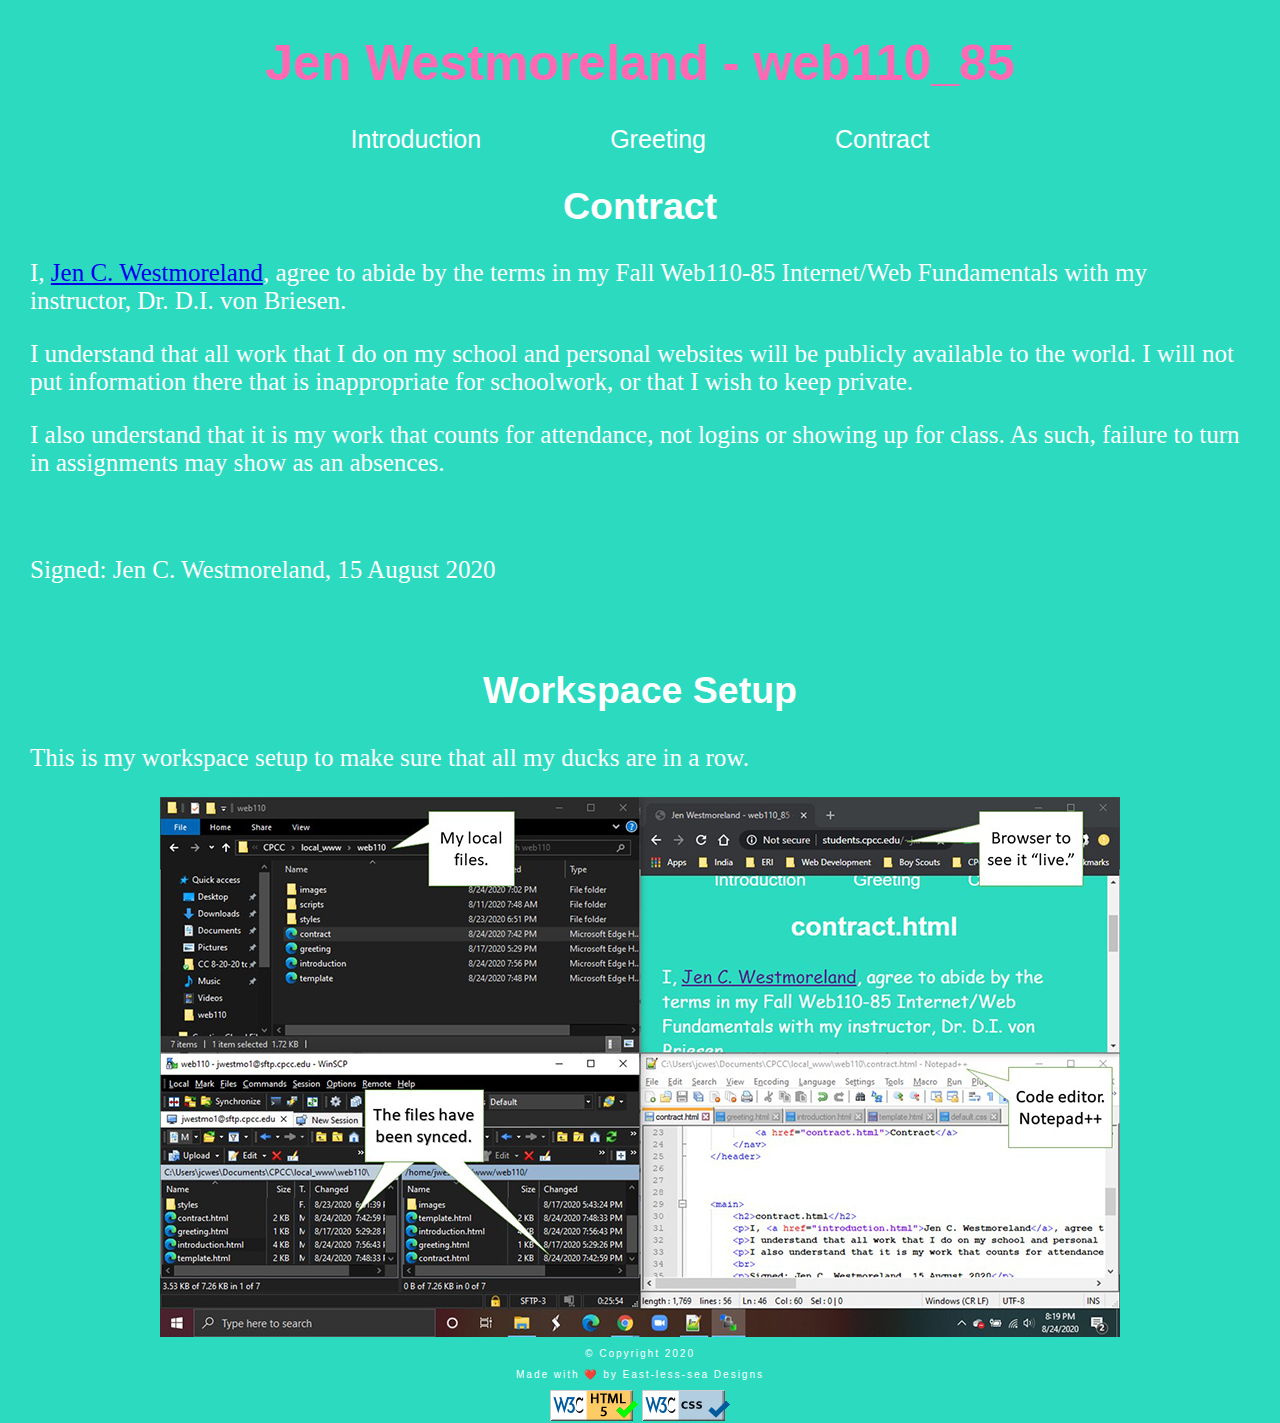
<file: contract.html>
<!DOCTYPE html>
	<html lang="en">
	
<head>
	<meta charset="utf-8">
	<!--
	Title - Change me!
	-->
	<title>Jen Westmoreland - web110_85 - Contract</title>
	<link rel="stylesheet" type="text/css" href="styles/default.css">
</head>


<body>
	<header>
		<!--
		Main heading - Change me!
		-->
		<h1>Jen Westmoreland - web110_85</h1>
		<nav>
			<a href="introduction.html">Introduction</a>
			<a href="greeting.html">Greeting</a>
			<a href="contract.html">Contract</a>
		</nav>
	</header>
	
	
	
	<main>
		<h2>Contract</h2>
		<p>I, <a href="introduction.html">Jen C. Westmoreland</a>, agree to abide by the terms in my Fall Web110-85 Internet/Web Fundamentals with my instructor, Dr. D.I. von Briesen.</p>
		<p>I understand that all work that I do on my school and personal websites will be publicly available to the world. I will not put information there that is inappropriate for schoolwork, or that I wish to keep private.</p>
		<p>I also understand that it is my work that counts for attendance, not logins or showing up for class. As such, failure to turn in assignments may show as an absences.</p>
		<br>
		<p>Signed: Jen C. Westmoreland, 15 August 2020</p>
		<br>

		<h2>Workspace Setup</h2>
		<p>This is my workspace setup to make sure that all my ducks are in a row.</p>
		<a href="images/workspacesetuporig.jpg"><img src="images/workspacesetup.jpg" alt="One quarter page set ups"></a>
		
	</main>
	
	<footer>
    <div class="navbar fixed-bottom">
      <div class="footer">
        <p>© Copyright 2020</p>
      </div>
      <div class="footer">
        <p>Made with ❤️ by East-less-sea Designs</p>
		<a href="http://validator.w3.org/check?uri=referer"><img src="images/button_html5_yellow.gif" alt="Yellow HTML5 validation button"></a>
		<a href="http://jigsaw.w3.org/css-validator/check/referer"><img src="images/button_css3_blue.gif" alt="Blue CSS3 validation button"></a>
      </div>
    </div>
	</footer>


</body>


</html>
</file>
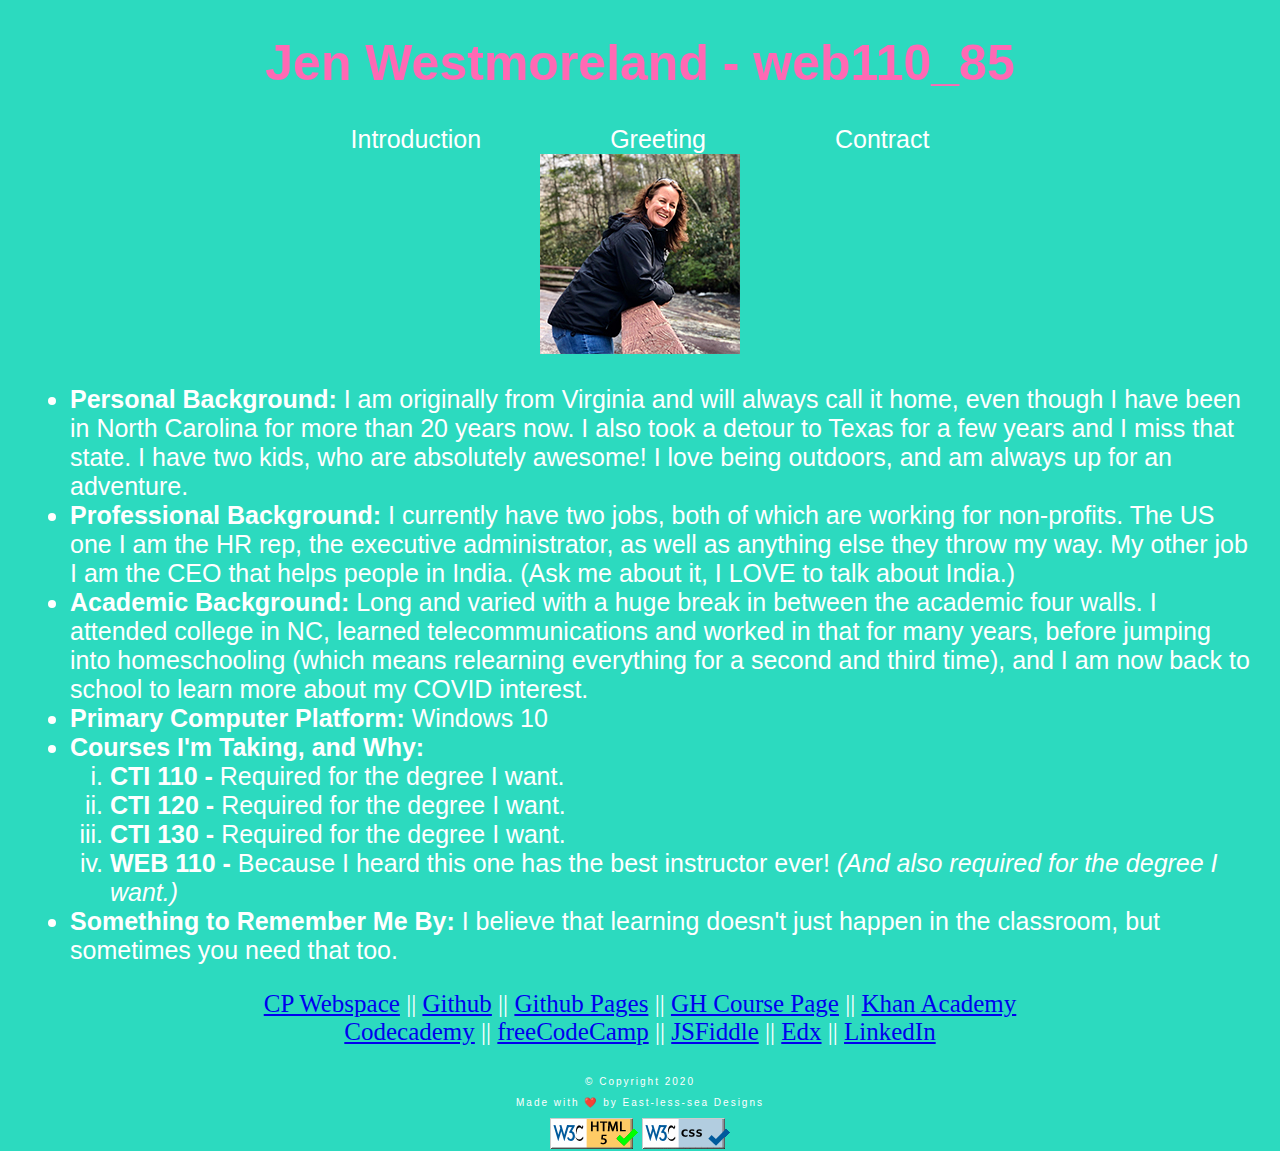
<file: introduction.html>
<!DOCTYPE html>
<html lang="en">
	
<head>
	<meta charset="utf-8">
	<!--
	Title - Change me!
	-->
	<title>Jen Westmoreland - web110_85 - </title>
	<link rel="stylesheet" type="text/css" href="styles/default.css">
</head>

<body>
	<header>
		<!--
		Main heading - Change me!
		-->
		<h1>Jen Westmoreland - web110_85</h1>
		<nav>
			<a href="introduction.html">Introduction</a>
			<a href="greeting.html">Greeting</a>
			<a href="contract.html">Contract</a>
		</nav>
	</header>
	
	<main>
		
		<img src="images/jenpicsqsm.jpg" alt="picture of Jen">	
		
		<ul>
			<li><strong>Personal Background:</strong> I am originally from Virginia and will always call it home, even though I have been in North Carolina for more than 20 years now.  I also took a detour to Texas for a few years and I miss that state.  I have two kids, who are absolutely awesome!  I love being outdoors, and am always up for an adventure.</li>
			<li><strong>Professional Background:</strong> I currently have two jobs, both of which are working for non-profits.  The US one I am the HR rep, the executive administrator, as well as anything else they throw my way.  My other job I am the CEO that helps people in India.  (Ask me about it, I LOVE to talk about India.)</li>
			<li><strong>Academic Background:</strong> Long and varied with a huge break in between the academic four walls.  I attended college in NC, learned telecommunications and worked in that for many years, before jumping into homeschooling (which means relearning everything for a second and third time), and I am now back to school to learn more about my COVID interest.</li>
			<li><strong>Primary Computer Platform:</strong> Windows 10</li>
			<li><strong>Courses I'm Taking, and Why:</strong>
				<ol type="i">
					<li><strong>CTI 110 - </strong>Required for the degree I want.</li>
					<li><strong>CTI 120 - </strong>Required for the degree I want.</li>
					<li><strong>CTI 130 - </strong>Required for the degree I want.</li>
					<li><strong>WEB 110 - </strong>Because I heard this one has the best instructor ever! <em>(And also required for the degree I want.)</em></li>
				</ol>
			</li>
			<li><strong>Something to Remember Me By:</strong> I believe that learning doesn't just happen in the classroom, but sometimes you need that too.</li>
		</ul>
		
		<p id="weblinks"><a href="http://students.cpcc.edu/~jwestmo1/">CP Webspace</a> || <a href="https://github.com/jwestmo1">Github</a> || <a href="https://jwestmo1.github.io/">Github Pages</a>  || <a href="https://jwestmo1.github.io/web110/">GH Course Page</a> || <a href="https://www.khanacademy.org/profile/jwestmo1">Khan Academy</a> 
		<br>
		<a href="https://www.codecademy.com/profiles/method6099084112">Codecademy</a> || <a href="https://www.freecodecamp.org/jwestmore1">freeCodeCamp</a> || <a href="https://jsfiddle.net/user/jwestmo1/fiddles/">JSFiddle</a> || <a href="https://profile.edx.org/u/Jen_Westmo1">Edx</a> || <a href="https://www.linkedin.com/in/jen-westmoreland-17a06b10/">LinkedIn</a></p>
	</main>
	
	<footer>
    <div class="navbar fixed-bottom">
      <div class="footer">
        <p>© Copyright 2020</p>
      </div>
      <div class="footer">
        <p>Made with ❤️ by East-less-sea Designs</p>
		<a href="http://validator.w3.org/check?uri=referer"><img src="images/button_html5_yellow.gif" alt="Yellow HTML5 validation button"></a>
		<a href="http://jigsaw.w3.org/css-validator/check/referer"><img src="images/button_css3_blue.gif" alt="Blue CSS3 validation button"></a>
      </div>
    </div>
	</footer>


</body>


</html>
</file>
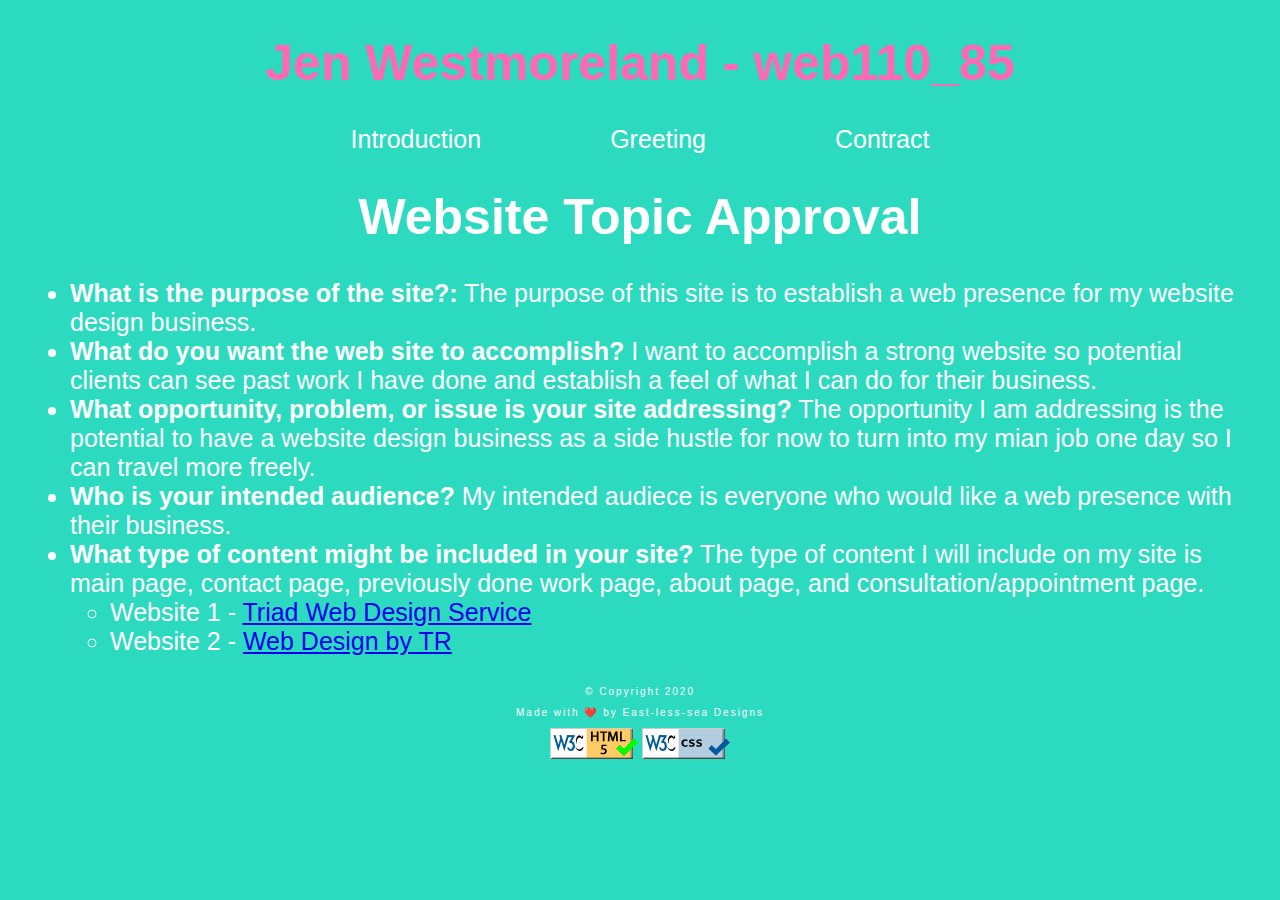
<file: milestone1.html>
<!DOCTYPE html>
<html lang="en">
	
<head>
	<meta charset="utf-8">
	<!--
	Title - Change me!
	-->
	<title>Jen Westmoreland - web110_85 - Milestone 1</title>
	<link rel="stylesheet" type="text/css" href="styles/default.css">
</head>

<body>
	<header>
		<!--
		Main heading - Change me!
		-->
		<h1>Jen Westmoreland - web110_85</h1>
		<nav>
			<a href="introduction.html">Introduction</a>
			<a href="greeting.html">Greeting</a>
			<a href="contract.html">Contract</a>
		</nav>
	</header>
	
	<main>
		<h1>Website Topic Approval</h1>
		<ul>
			<li><strong>What is the purpose of the site?:</strong> The purpose of this site is to establish a web presence for my website design business.</li>
			<li><strong>What do you want the web site to accomplish?</strong> I want to accomplish a strong website so potential clients can see past work I have done and establish a feel of what I can do for their business.</li>
			<li><strong>What opportunity, problem, or issue is your site addressing?</strong> The opportunity I am addressing is the potential to have a website design business as a side hustle for now to turn into my mian job one day so I can travel more freely.</li>
			<li><strong>Who is your intended audience?</strong> My intended audiece is everyone who would like a web presence with their business.</li>
			<li><strong>What type of content might be included in your site?</strong> The type of content I will include on my site is main page, contact page, previously done work page, about page, and consultation/appointment page.
				<ul>
					<li>Website 1 - <a href="https://www.triadwebservice.com/areas-served/nc/Charlotte/website-design.html">Triad Web Design Service</a></li>
					<li>Website 2 - <a href="https://www.webdesignbytr.com/">Web Design by TR</a></li>
				</ul>
			</li>
		</ul>
		
		
	</main>
	
	<footer>
    <div class="navbar fixed-bottom">
      <div class="footer">
        <p>© Copyright 2020</p>
      </div>
      <div class="footer">
        <p>Made with ❤️ by East-less-sea Designs</p>
		<a href="http://validator.w3.org/check?uri=referer"><img src="images/button_html5_yellow.gif" alt="Yellow HTML5 validation button"></a>
		<a href="http://jigsaw.w3.org/css-validator/check/referer"><img src="images/button_css3_blue.gif" alt="Blue CSS3 validation button"></a>
      </div>
    </div>
	</footer>


</body>


</html>
</file>
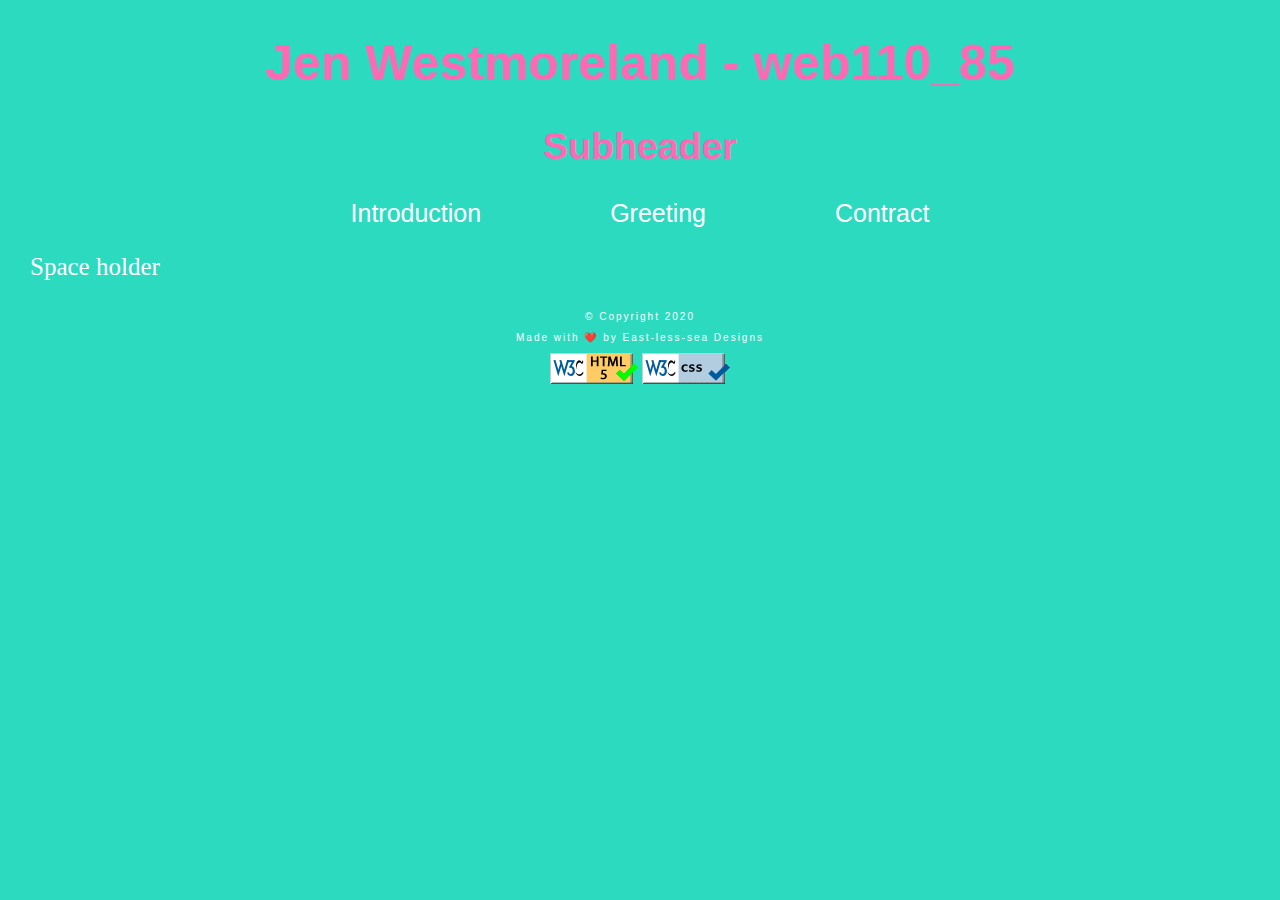
<file: template.html>
<!DOCTYPE html>
<html lang="en">
	
<head>
	<meta charset="utf-8">
	<!--
	Title - Change me!
	-->
	<!--
	Structure of HTML5 semantic layout swiped from PHP Fiddle and modified
        to include validing code and validation buttons and some other tweaks

        +===================================+
        |               header              |
        +===================================+
        |                 nav               |
        +=====================+=============+
        |                     |             |
        |       section       |    aside    |
        |
        +=====================+=============+    
        |          footer/tagline           |
        |         validation buttons        |
        +===================================+
        
        The code from Internet
        
        http://phpfiddle.org   
	-->
	<title>Jen Westmoreland - web110_85 - </title>
	<link rel="stylesheet" type="text/css" href="styles/default.css">
</head>

<body>
	<header>
		<!--
		Main heading - Change me!
		-->
		<h1>Jen Westmoreland - web110_85</h1>
		<h2>Subheader</h2>
		
		<nav>
			<a href="introduction.html">Introduction</a>
			<a href="greeting.html">Greeting</a>
			<a href="contract.html">Contract</a>
		</nav>
	</header>
		
	
	
	<main>
		<p>Space holder</p>		

	</main>
	
	<footer>
    <div class="navbar fixed-bottom">
      <div class="footer">
        <p>© Copyright 2020</p>
      </div>
      <div class="footer">
        <p>Made with ❤️ by East-less-sea Designs</p>
		<a href="http://validator.w3.org/check?uri=referer"><img src="images/button_html5_yellow.gif" alt="Yellow HTML5 validation button"></a>
		<a href="http://jigsaw.w3.org/css-validator/check/referer"><img src="images/button_css3_blue.gif" alt="Blue CSS3 validation button"></a>
      </div>
    </div>
	</footer>


</body>


</html>
</file>
<file: styles/default.css>
body
{
  /* you better change this stuff */
  margin: 30px;
  font-family: 'Montserrat', sans-serif;
  background-color: #2cdabf;
  color: white;
  text-align: center;
  font-size: 25px;
}

header{
	color: #FF69B4;
}


nav {
	display: block;
	}

nav a {
	color: white;
	text-decoration: none;
	padding: 0 5%;
	margin-bottom: 8%;
}
nav a:visited {
	color: white;
}
nav a:hover {
	background-color: white;
	color: #FF69B4;
}
nav a:focus {
	outline: thin dotted;
}
nav a:hover, nav a:active {
	outline: 0;
}



main p {
  font-family: 'Sacramento', cursive;
  text-align: left;
}

#weblinks {
	text-align: center;
}

ul {
	text-align: left;
}

footer img{
  height: 31px;
  width: 88px;
}

footer {
  padding-top: 5px;
	width: 100%;
	height: 30px;
  font-size: 10px;
  color: white;
  font-family: 'Montserrat', sans-serif;
  margin-top: -10px;
  letter-spacing: 2px;
  text-align: center;
}
</file>
